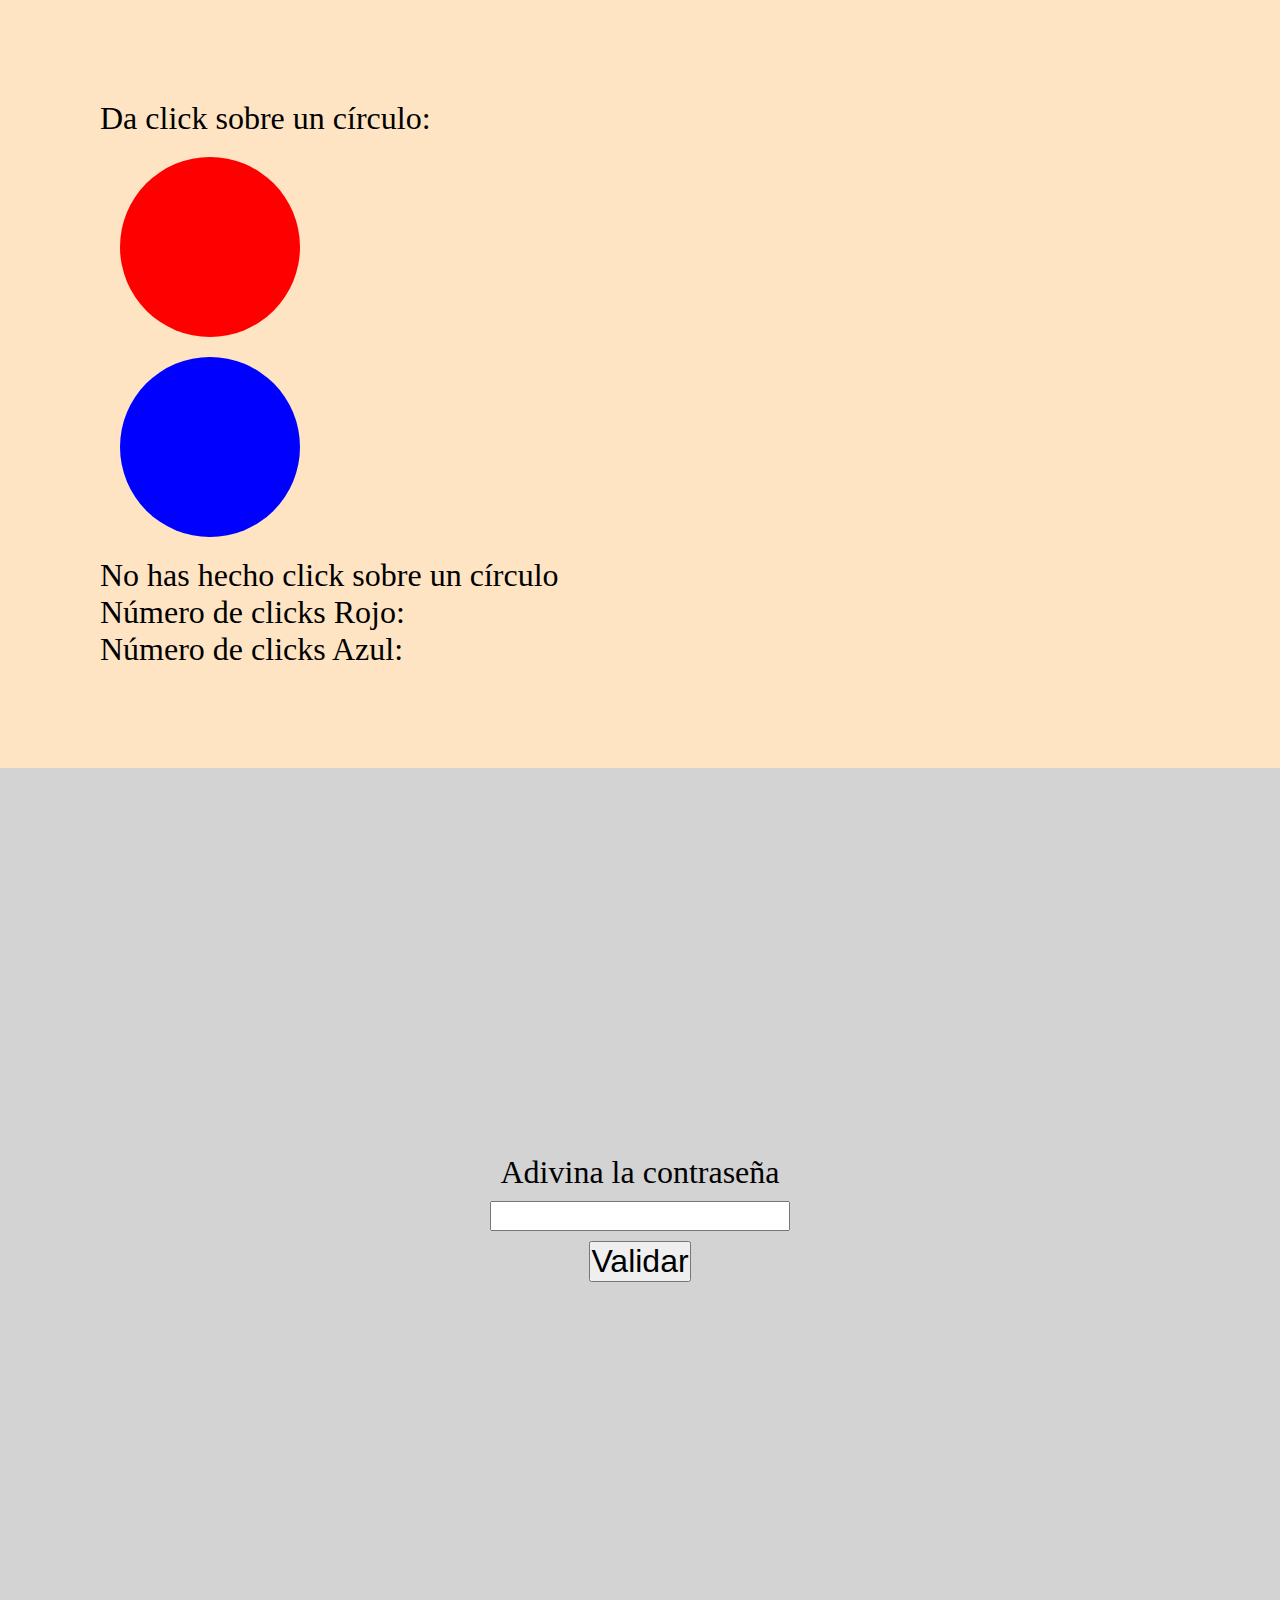
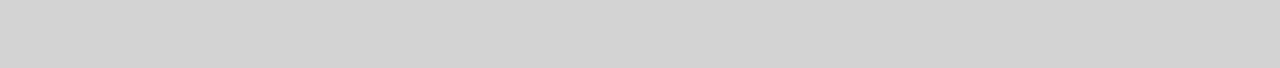
<file: 28sep.html>
<!DOCTYPE html>
<html lang="en">
<head>
    <meta charset="UTF-8">
    <meta name="viewport" content="width=device-width, initial-scale=1.0">
    <link rel="stylesheet" href="28sep.css">
    
    <title>DOM - Document Object Model </title>
</head>
<body>


    <div id="contenedor1">
        <p>Da click sobre un círculo:</p>
       
        <div id="rojo" class="circulo">
        </div>


        <div id="azul" class="circulo">
        </div>


        <div>
            <p id="p1">No has hecho click sobre un círculo</p>
            <p id="conteoR"> Número de clicks Rojo: </p>
            <p id="conteoA"> Número de clicks Azul: </p>
        </div>
    </div>
    <div id="contenedor2">
        <p>Adivina la contraseña</p>
        <input type="text">
        <button>Validar</button>
    </div>
    <script src="28sep.js"></script>
</body>
</html>
</file>
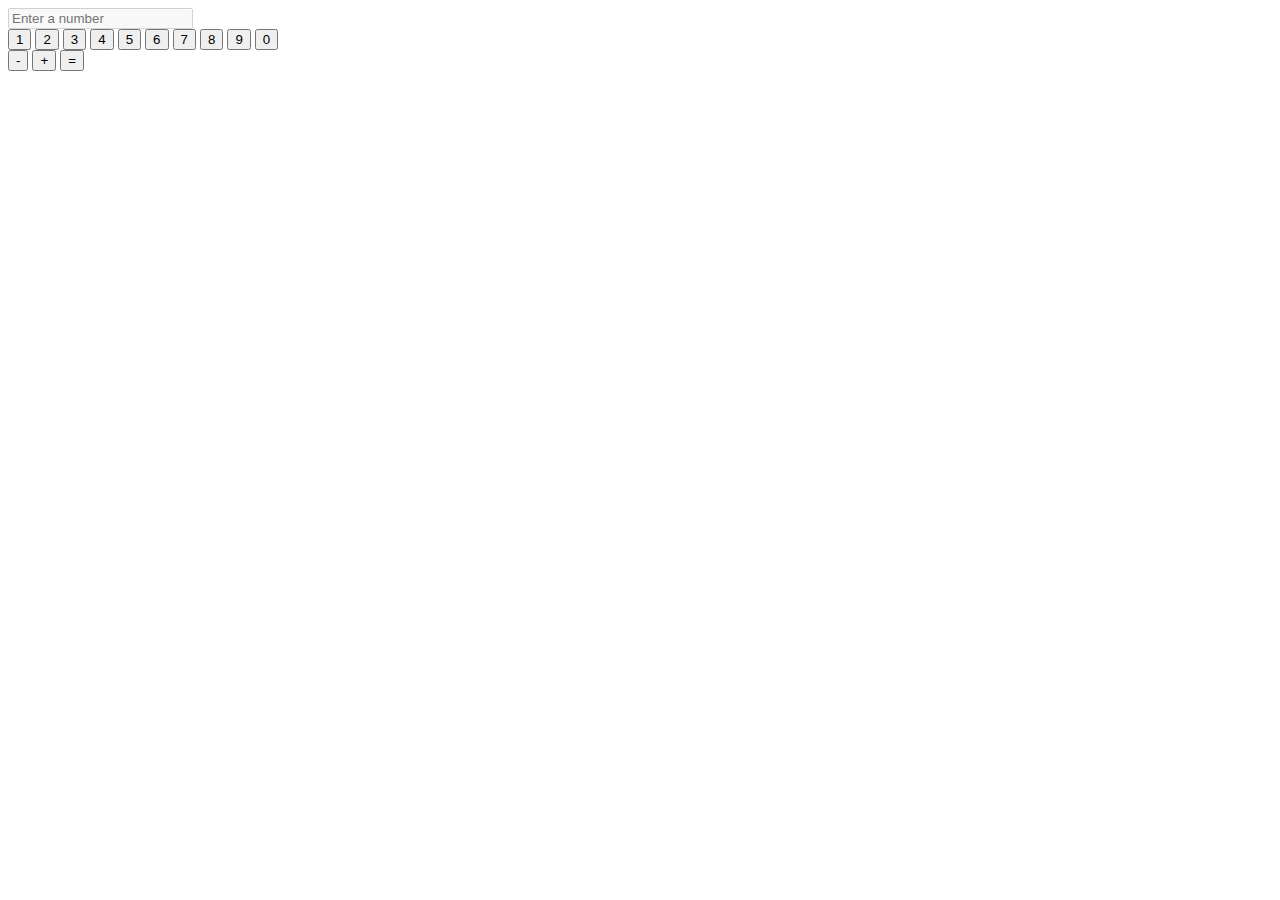
<file: calculadora.html>
<!DOCTYPE html>
<html lang="en">
<head>
    <meta charset="UTF-8">
    <meta name="viewport" content="width=device-width, initial-scale=1.0">
    <link rel="shortcut icon" href="3976419.png" type="image/x-icon">
    <title>Calculadora</title>
</head>
<body>


    <div class="marco">
        <input type="text" disabled="true" placeholder="Enter a number" id="input">
       
        <div class="numeros">
            <button id="uno">1</button>
            <button id="dos">2</button>
            <button id="tres">3</button>
            <button id="cuatro">4</button>
            <button id="cinco">5</button>
            <button id="seis">6</button>
            <button id="siete">7</button>
            <button id="ocho">8</button>
            <button id="nueve">9</button>
            <button class="cero" id="cero">0</button>
        </div>
        <div class="operaciones">
                <button id="resta">-</button>
                <button id="suma">+</button>
                <button id="igual">=</button>
        </div>
    </div>
    </div>
</body>
</html>
</file>
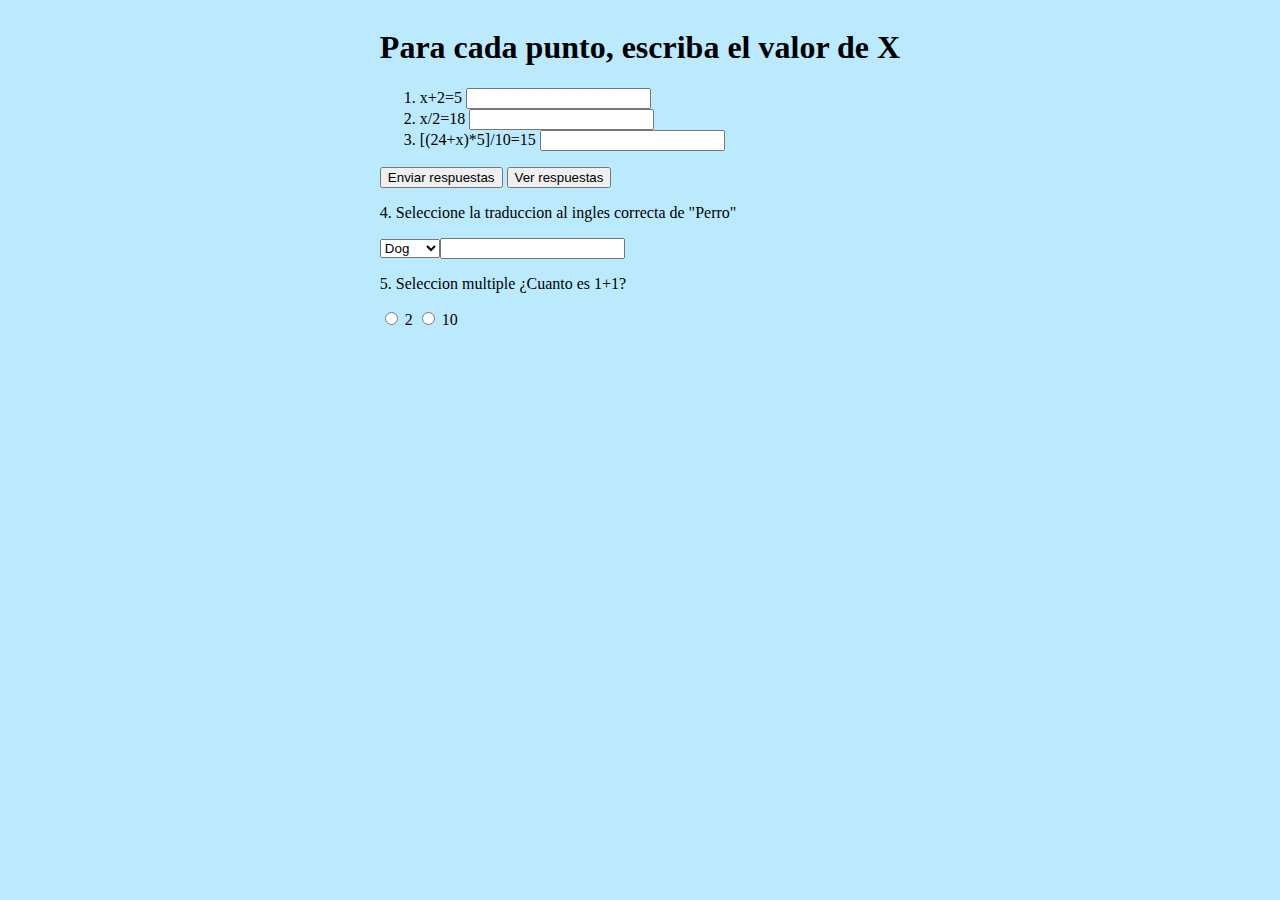
<file: taller.html>
<!DOCTYPE html>
<html lang="en">
<head>
    <meta charset="UTF-8">
    <meta name="viewport" content="width=device-width, initial-scale=1.0">
    <link rel="stylesheet" href="taller.css">
    <title>Document</title>
</head>
<body>
    <div>
    <h1>Para cada punto, escriba el valor de X</h1>
    <div class="operaciones">
        <ol>
            <li>x+2=5 <input id="resp1" type="text"> <span id="r1"></span></li>
            <li>x/2=18 <input id="resp2" type="text"> <span id="r2"></span></li>
            <li>[(24+x)*5]/10=15 <input id="resp3" type="text"> <span id="r3"></span></li>
        </ol>
       
        <button id="buttom1">Enviar respuestas</button>
        <button id="buttom2">Ver respuestas</button>
    </div>
    <div id="cuarta" class="operaciones"></div>
    <div>
        <p> 4. Seleccione la traduccion al ingles correcta de "Perro"</p> <select  id="Ingles"> 
            <option value="Dog">Dog</option>
            <option value="Perwo">Perwo</option>
            <option value="Cat">Cat</option>
        </select><input id="Ingles" type="text"> <span id="s4"></span>
    </div>
    <div id="quinta" class="operaciones"></div>
    <div>
        <p> 5. Seleccion multiple 
            ¿Cuanto es 1+1?
            
        </p> <input id="Dos" type="radio"> 2 
        <input id="Diez" type="radio"> 10 <span id="s5"></span> 
    </div>
    </div>
    <script src="taller.js"></script>
</body>
</html>
</file>
<file: 28sep.css>
*{
    margin: 0;
    padding: 0;
    box-sizing: border-box;
    font-size: 32px;
}


#contenedor1{
    background-color: bisque;
    height: auto;
    /* display: flex;
    justify-content: center; */
    column-gap: 20px;
    padding: 100px;
}
#contenedor1 .circulo{
    width: 180px;
    height: 180px;
    border-radius: 50%;
    margin: 20px;
    cursor: pointer;
}
#contenedor1 .circulo:active{
    transform: scale(0.95);
}


#rojo{
    background-color: red;
}
#azul{
    background-color: blue;
}


#contenedor2{
    background-color: lightgrey;
    height: 100vh;
    padding: 50px;
    display: flex;
    flex-direction: column;
    justify-content: center;
    align-items: center;
}


input{
    width: 300px;
    height: 30px;
    margin: 10px;
    text-align: center;
    font-size: 24px;
}


input::placeholder{
    color: white;
}
</file>
<file: taller.css>
body{
    background-color: rgb(187, 234, 255);
    display: flex;
    align-items: center;
    justify-content: center;
}
</file>
